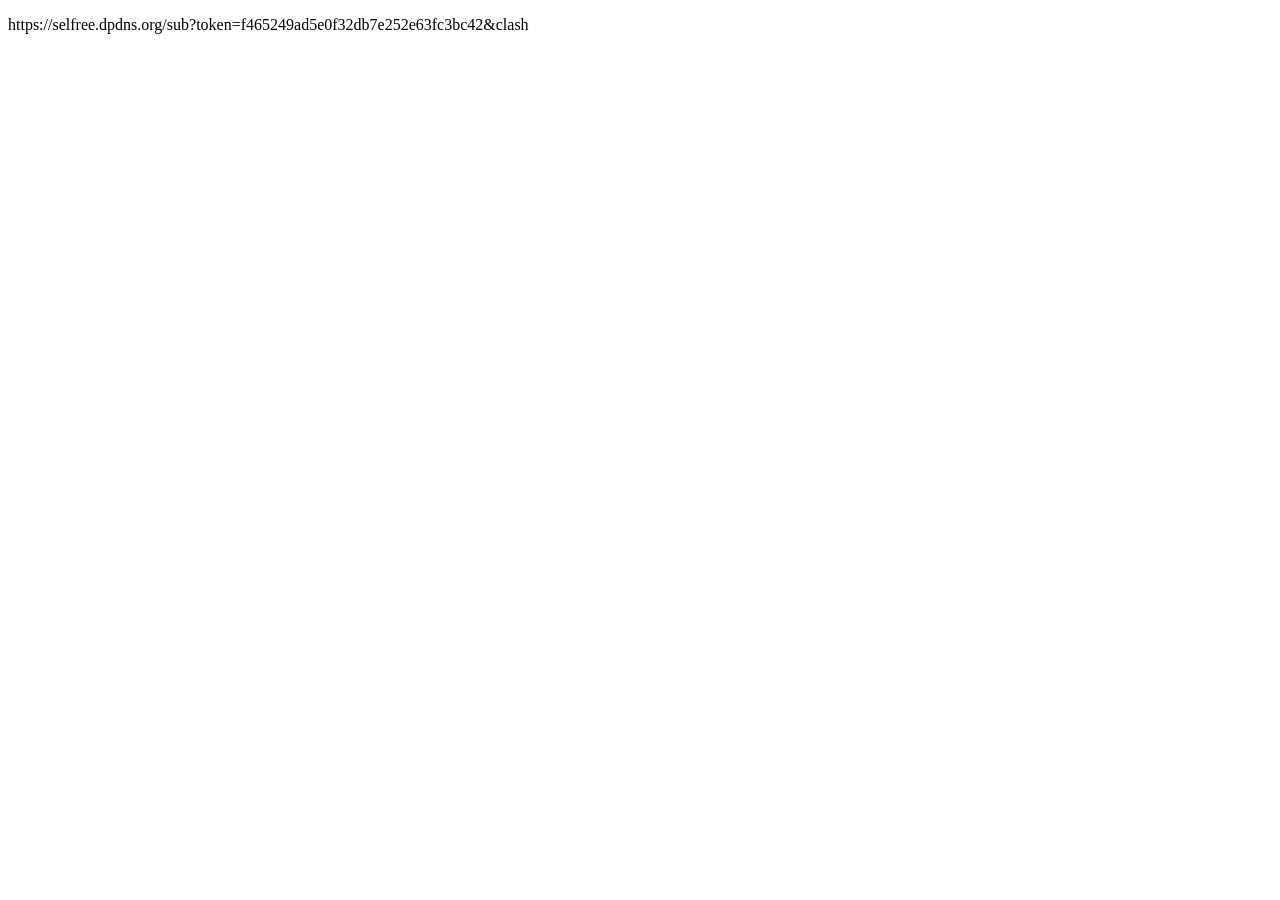
<file: proxys/edgetunnel.html>
<!DOCTYPE html>
<html>
<head>
    <meta charset="UTF-8">
    <link rel="icon" href="https://free.picui.cn/free/2026/02/28/69a2640068eda.ico" type="image/x-icon">
    <title>edgetunnel</title>
</head>
<body>
<p>https://selfree.dpdns.org/sub?token=f465249ad5e0f32db7e252e63fc3bc42&clash</p>
</body>
</html>
</file>
